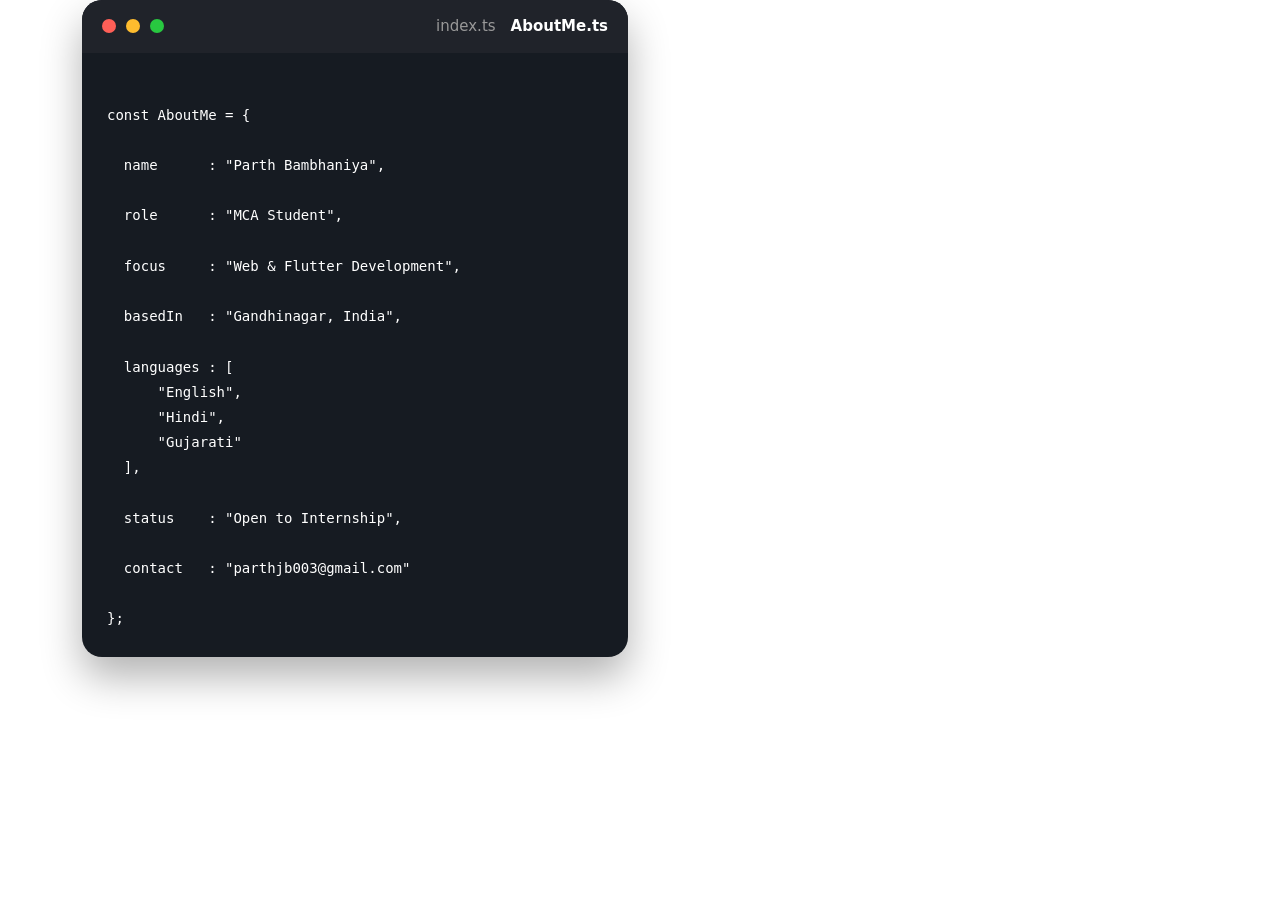
<file: AboutMe.html>
<!DOCTYPE html>
<html lang="en">

<head>
    <meta charset="UTF-8">
    <meta name="viewport" content="width=device-width, initial-scale=1.0">
    <title>About Me Code Card</title>

    <!-- Bootstrap -->
    <link href="https://cdn.jsdelivr.net/npm/bootstrap@5.3.7/dist/css/bootstrap.min.css" rel="stylesheet">

    <!-- Fira Code Font -->
    <link href="https://fonts.googleapis.com/css2?family=Fira+Code:wght@400;500;600&display=swap" rel="stylesheet">

    <!-- Font Awesome -->
    <link rel="stylesheet"
        href="https://cdnjs.cloudflare.com/ajax/libs/font-awesome/6.7.2/css/all.min.css">

    <link rel="stylesheet" href="AboutMe.css">
</head>

<body>

<section id="about">

    <div class="container">

        <div class="row align-items-center">

            <div class="col-lg-6">

                <div class="code-card">

                    <div class="code-header">

                        <div class="dots">
                            <span class="red"></span>
                            <span class="yellow"></span>
                            <span class="green"></span>
                        </div>

                        <div class="tabs">
                            <span>index.ts</span>
                            <span class="active">AboutMe.ts</span>
                        </div>

                    </div>

<pre><code>
const AboutMe = {

  name      : "Parth Bambhaniya",

  role      : "MCA Student",

  focus     : "Web & Flutter Development",

  basedIn   : "Gandhinagar, India",

  languages : [
      "English",
      "Hindi",
      "Gujarati"
  ],

  status    : "Open to Internship",

  contact   : "parthjb003@gmail.com"

};
</code></pre>

                </div>

            </div>

        </div>

    </div>

</section>

</body>

</html>
</file>
<file: AboutMe.css>
/* body{
    background:#f5f7fa;
    font-family:Arial,sans-serif;
}

.about-section{
    padding:100px 0;
}

.editor{

    background:#0d1117;

    border-radius:18px;

    overflow:hidden;

    box-shadow:0 25px 60px rgba(0,0,0,.25);

}

.editor-header{

    background:#161b22;

    display:flex;

    justify-content:space-between;

    align-items:center;

    padding:18px 22px;

}

.window-btns{

    display:flex;

    gap:10px;

}

.window-btns span{

    width:14px;

    height:14px;

    border-radius:50%;

}

.red{

    background:#ff5f57;

}

.yellow{

    background:#febc2e;

}

.green{

    background:#28c840;

}

.tabs{

    display:flex;

    gap:10px;

}

.tab{

    padding:8px 15px;

    background:#21262d;

    border-radius:8px;

    color:#8b949e;

    font-size:14px;

}

.tab.active{

    color:white;

}

.editor-body{

    padding:30px;

}

pre{

    margin:0;

    white-space:pre-wrap;

}

code{

    font-family:'Fira Code',monospace;

    font-size:17px;

    line-height:2;

}

.keyword{

    color:#ff7b72;

}

.variable{

    color:#79c0ff;

}

.property{

    color:#79c0ff;

}

.string{

    color:#a5d6a7;

}

@media(max-width:992px){

.editor{

margin-top:40px;

}

} */

.code-card{
    background:#161b22;
    border-radius:20px;
    overflow:hidden;
    box-shadow:0 20px 40px rgba(0,0,0,.3);
    color:#fff;
}

.code-header{
    background:#20232a;
    display:flex;
    justify-content:space-between;
    align-items:center;
    padding:15px 20px;
}

.dots{
    display:flex;
    gap:10px;
}

.dots span{
    width:14px;
    height:14px;
    border-radius:50%;
}

.red{
    background:#ff5f57;
}

.yellow{
    background:#febc2e;
}

.green{
    background:#28c840;
}

.tabs{
    display:flex;
    gap:15px;
    font-size:15px;
    color:#999;
}

.tabs .active{
    color:#fff;
    font-weight:bold;
}

pre{
    margin:0;
    padding:25px;
    overflow:auto;
}

code{
    font-family:Consolas, monospace;
    font-size:18px;
    line-height:1.8;
    color:#7ee787;
}
</file>
